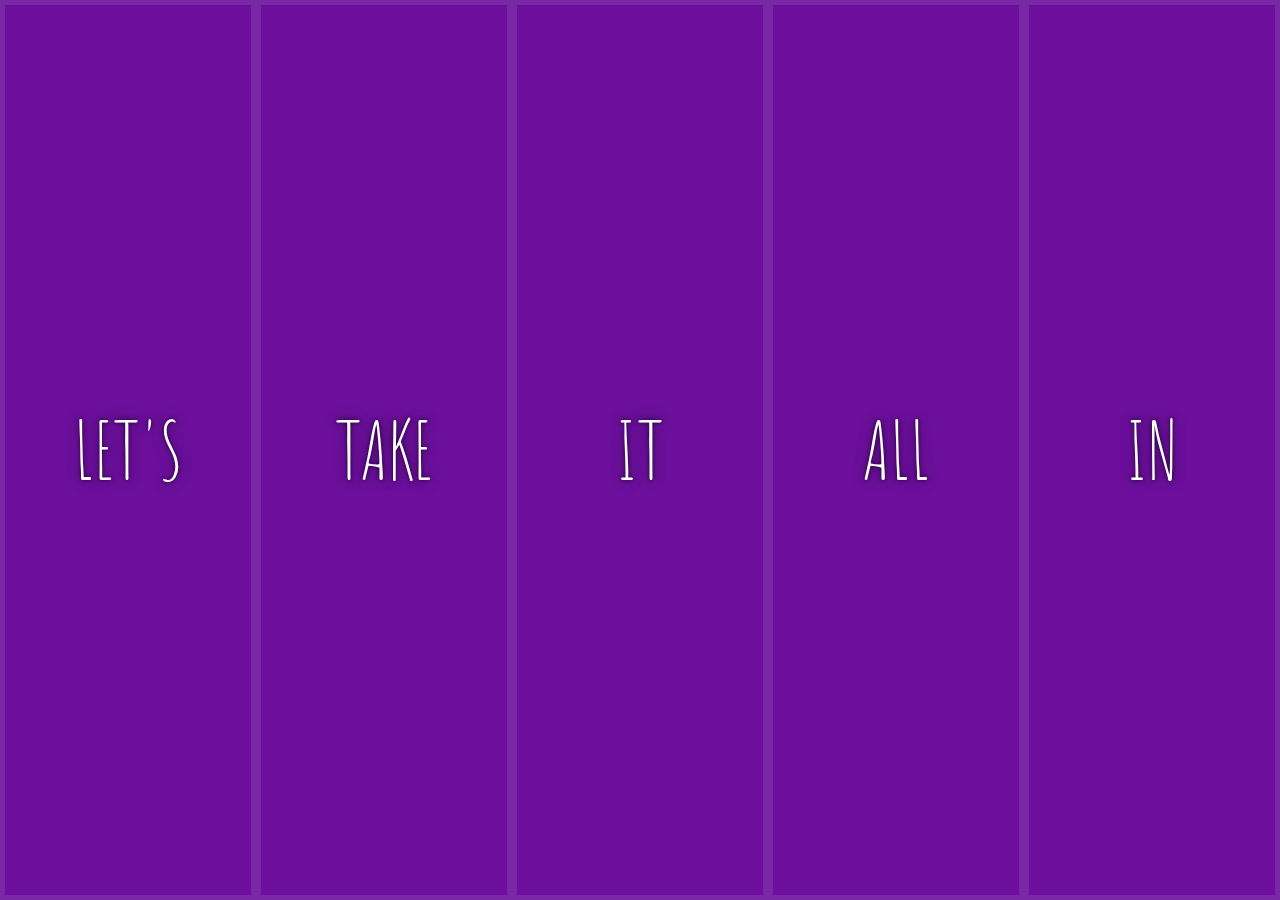
<file: index.html>
<!DOCTYPE html>
<html lang="en">
<head>
  <meta charset="UTF-8">
  <title>Flex Panels </title>
    <link rel='stylesheet' href='./css/style.css'>
  <link href='https://fonts.googleapis.com/css?family=Amatic+SC' rel='stylesheet' type='text/css'>
</head>
<body>

  <div class="panels">
    <div class="panel panel1">
      <p>Hey</p>
      <p>Let's</p>
      <p>Dance</p>
    </div>
    <div class="panel panel2">
      <p>Give</p>
      <p>Take</p>
      <p>Receive</p>
    </div>
    <div class="panel panel3">
      <p>Experience</p>
      <p>It</p>
      <p>Today</p>
    </div>
    <div class="panel panel4">
      <p>Give</p>
      <p>All</p>
      <p>You can</p>
    </div>
    <div class="panel panel5">
      <p>Life</p>
      <p>In</p>
      <p>Motion</p>
    </div>
  </div>

  <script src='./js/app.js'>
     
  </script>


</body>
</html>
</file>
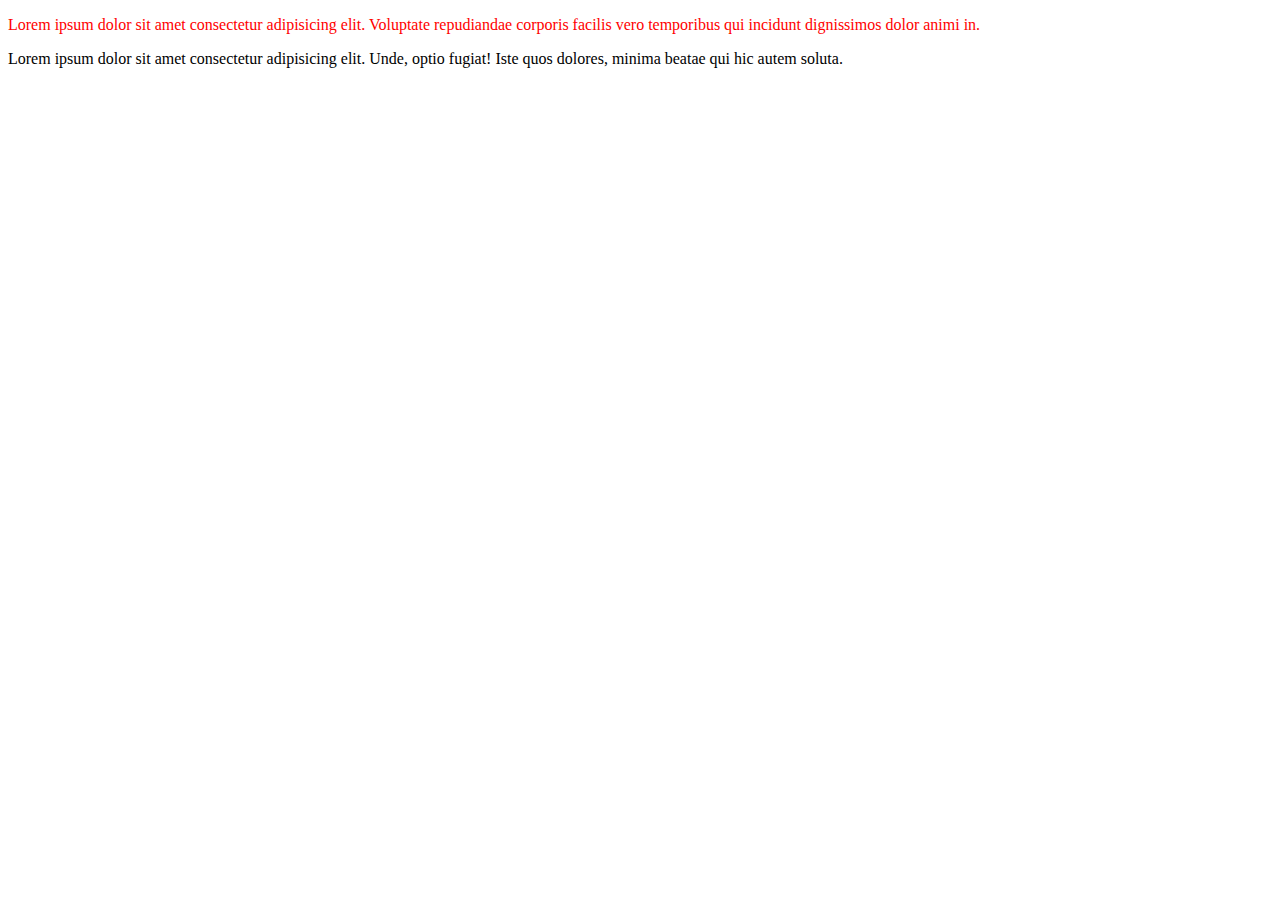
<file: example.html>
<!DOCTYPE html>
<html lang="en">
<head>
    <meta charset="UTF-8">
    <meta name="viewport" content="width=device-width, initial-scale=1.0">
    <link rel="stylesheet" href="./css/example.css">
    <title>Document</title>
</head>
<body>
    <div id="myDiv">
        <p class="border-box">
            Lorem ipsum dolor sit amet consectetur adipisicing elit. Voluptate repudiandae corporis facilis vero temporibus qui incidunt dignissimos dolor animi in.
        </p>
        <p class="box">
            Lorem ipsum dolor sit amet consectetur adipisicing elit. Unde, optio fugiat! Iste quos dolores, minima beatae qui hic autem soluta.
        </p>
    </div>
</body>

    <script src='./js/example.js'></script>
</body>
</html>
</file>
<file: css/style.css>
html {
    box-sizing: border-box;
    background: #ffc600;
    font-family: 'helvetica neue';
    font-size: 20px;
    font-weight: 200;
  }
  
  body {
    margin: 0;
  }
  
  *, *:before, *:after {
    box-sizing: inherit;
  }

  .panels {
    min-height: 100vh;
    overflow: hidden;
    display:flex;

  }

  .panel {
    background: #6B0F9C;
    box-shadow: inset 0 0 0 5px rgba(255,255,255,0.1);
    color: white;
    text-align: center;
    align-items: center;
    /* Safari transitionend event.propertyName === flex */
    /* Chrome + FF transitionend event.propertyName === flex-grow */
    transition:
      font-size 0.7s cubic-bezier(0.61,-0.19, 0.7,-0.11),
      flex 0.7s cubic-bezier(0.61,-0.19, 0.7,-0.11),
      background 0.2s;
    font-size: 20px;
    background-size: cover;
    background-position: center;
    flex:1;
    justify-content:center;
    align-items:center;
    display:flex;
    flex-direction:column;
  }
  
  .panel1 { background-image:url(https://c4.wallpaperflare.com/wallpaper/598/660/960/left-4-dead-louis-francis-blood-harvest-wallpaper-preview.jpg); }
  .panel2 { background-image:url(https://c4.wallpaperflare.com/wallpaper/737/544/968/halo-halo-4-video-games-futuristic-wallpaper-preview.jpg); }
  .panel3 { background-image:url(https://c4.wallpaperflare.com/wallpaper/738/436/859/naughty-dog-the-last-of-us-part-ii-playstation-ellie-ashley-johnson-hd-wallpaper-preview.jpg); }
  .panel4 { background-image:url(https://c4.wallpaperflare.com/wallpaper/74/453/173/gray-eyes-feathers-onmyoji-wings-wallpaper-preview.jpg); }
  .panel5 { background-image:url(https://c4.wallpaperflare.com/wallpaper/320/142/500/akali-league-of-legends-akali-league-of-legends-league-of-legends-k-da-video-games-hd-wallpaper-preview.jpg); }


  /* Flex Children */
  .panel > * {
    margin: 0;
    width: 100%;
    transition: transform 0.5s;
    flex: 1 0 auto;
    display:flex;
    justify-content:center;
    align-items:center;
  }

  .panel > *:first-child {transform: translateY(-100%);}
  .panel.open-active > *:first-child {transform: translateY(0);}
  .panel > *:last-child {transform: translateY(100%);}
  .panel.open-active > *:last-child{transform: translateY(0);}

  



  .panel p {
    text-transform: uppercase;
    font-family: 'Amatic SC', cursive;
    text-shadow: 0 0 4px rgba(0, 0, 0, 0.72), 0 0 14px rgba(0, 0, 0, 0.45);
    font-size: 2em;
  }
  
  .panel p:nth-child(2) {
    font-size: 4em;
  }

  .panel.open {
    font-size: 40px;
    flex:5;
  }
</file>
<file: css/example.css>
#myDiv :first-child{
    color:red;
}

#myDiv:last-child{
    transform: translateY(-100%);
}


//https://source.unsplash.com/gYl-UtwNg_I/1500x1500
</file>
